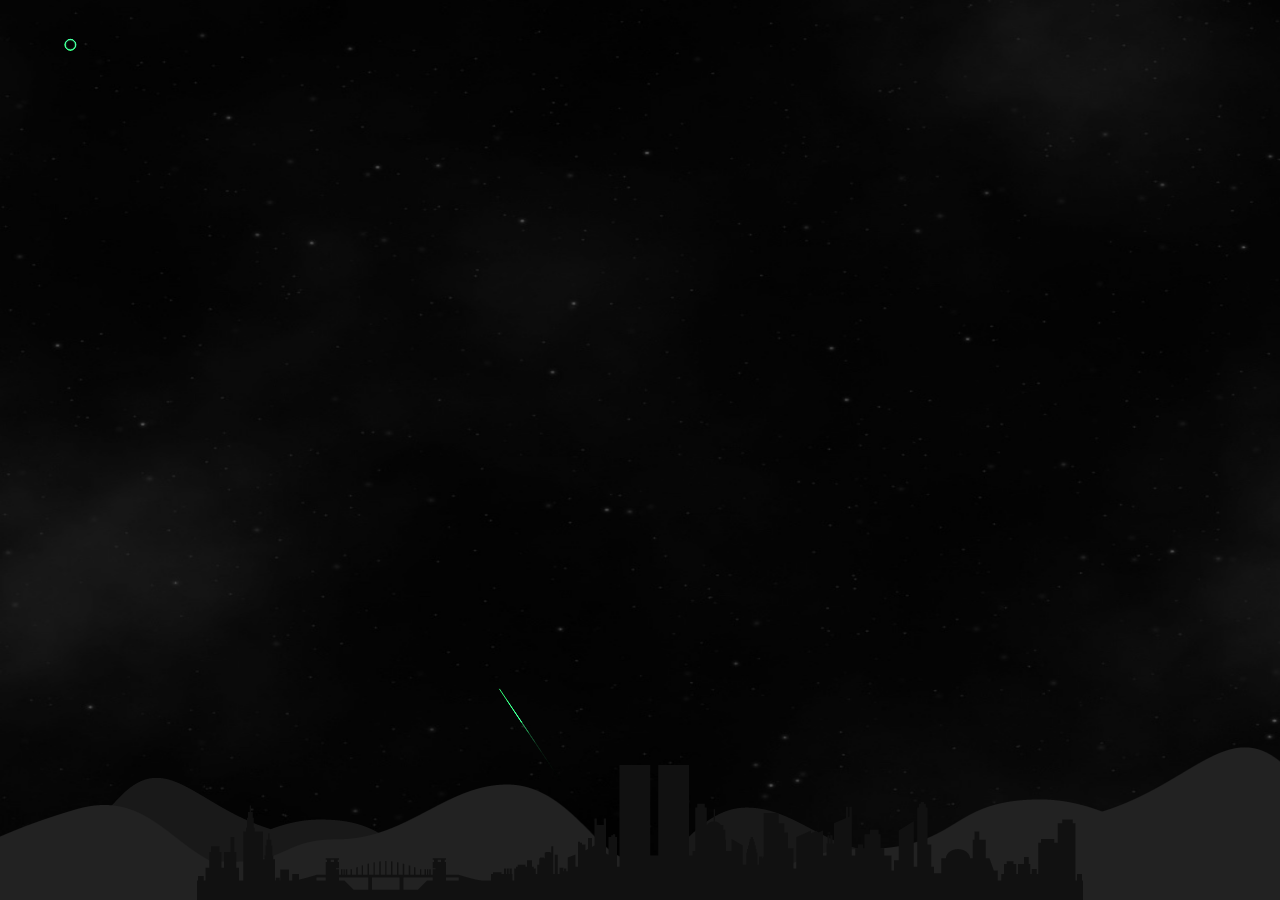
<file: index.html>
<!DOCTYPE html>
<html dir="ltr" lang="zh-CN">
<head>
<meta charset="UTF-8" />
<meta name="viewport" content="width=device-width, user-scalable=no, initial-scale=1.0, maximum-scale=1.0, minimum-scale=1.0">
<title>2017放烟花</title> 
<style>
/* 基础设置黑色背景鼠标十字 */
body {
	background: url(bg.jpg) no-repeat;
	background-size: 100% 100%;
	margin: 0;
}

canvas {
	cursor: crosshair;
	display: block;
}
div{
	position: absolute;
	bottom: 0;
	left: 0;
	width: 100%;
}
.building{
	height: 135px;
	background: url(skyline.png) no-repeat;
	background-size: auto 100%;
	background-position: center center;
	z-index: 3;
}
.moutain{
	height: 250px;
	background: url(mountains2.png) no-repeat;
	background-size: auto 100%;
	background-position: center center;
	z-index: 2;
}
.moutain2{
	height: 200px;
	background: url(mountains1.png) no-repeat;
	background-size: auto 100%;
	background-position: center center;
	z-index: 1;
}
</style>
</head>
<body>
<div style="text-align:center;clear:both">
</div>
<canvas id="canvas">Canvas is not supported in your browser.</canvas>
<div class="building"></div>
<div class="moutain"></div>
<div class="moutain2"></div>
<script type="text/javascript" src="word.js"></script>
<script>
//当用canvas做动画时最好用requestAnimationFrame代替setTimeout或Interval不支持的浏览器用setTimeout
window.requestAnimFrame = ( function() {
	return window.requestAnimationFrame ||
				window.webkitRequestAnimationFrame ||
				window.mozRequestAnimationFrame ||
				function( callback ) {
					window.setTimeout( callback, 1000 / 60 );
				};
})();

//进行画布的基础参数设置
var canvas = document.getElementById( 'canvas' ),
		ctx = canvas.getContext( '2d' ),
		//全屏画布
		cw = window.innerWidth,
		ch = window.innerHeight,
		//烟花射线集合容器
		fireworks = [],
		// 烟花散开粒子集合容器
		particles = [],
		// 开始的色相
		hue = 120,
		//没5帧发射的烟花到顶部并散开
		limiterTotal = 5,
		limiterTick = 0,
		// 没80帧触发一次烟花效果
		timerTotal = 80,
		timerTick = 0,
		mousedown = false,
		// 鼠标x坐标,
		mx,
		// 鼠标y坐标
		my,

	    tScale  = window.devicePixelRatio;	
		

// canvas.style.width=cw+"px";
// canvas.style.height=ch+"px";
// 设置canvas宽高
canvas.width = cw*tScale;
canvas.height = ch*tScale;
//创建各种工具函数

//获取最大值最少值随机数
function random( min, max ) {
	return Math.random() * ( max - min ) + min;
}

// 计算每两点之间直线距离
function calculateDistance( p1x, p1y, p2x, p2y ) {
	var xDistance = p1x - p2x,
			yDistance = p1y - p2y;
	return Math.sqrt( Math.pow( xDistance, 2 ) + Math.pow( yDistance, 2 ) );
}

// 创建烟花对象
function Firework( sx, sy, tx, ty ) {
	// 实际坐标
	this.x = sx;
	this.y = sy;
	// 起始坐标
	this.sx = sx;
	this.sy = sy;
	// 目标坐标
	this.tx = tx;
	this.ty = ty;
	// 计算起始达到结束距离
	this.distanceToTarget = calculateDistance( sx, sy, tx, ty );
	this.distanceTraveled = 0;
	// 设置坐标集合
	this.coordinates = [];
	this.coordinateCount = 3;
	// 初始化坐标集合并更新现在的坐标
	while( this.coordinateCount-- ) {
		this.coordinates.push( [ this.x, this.y ] );
	}
	//计算坐标角度
	this.angle = Math.atan2( ty - sy, tx - sx );
	this.speed = 2;
	this.acceleration = 1.05;//加速度
	this.brightness = random( 50, 70 );//明亮度
	// 园点的半径
	this.targetRadius = 1;
}

// 更新函数
Firework.prototype.update = function( index ) {
	// 移除第一个坐标集合的子集
	this.coordinates.pop();
	// 添加当前坐标位置在集合中
	this.coordinates.unshift( [ this.x, this.y ] );
	
	// 圆形变大变小
	if( this.targetRadius < 8 ) {
		this.targetRadius += 0.3;
	} else {
		this.targetRadius = 1;
	}
	
	// 速度提升函数
	this.speed *= this.acceleration;
	
	// 计算个坐标的速度
	var vx = Math.cos( this.angle ) * this.speed,
			vy = Math.sin( this.angle ) * this.speed;
	// 计算当前速度与加速度下一个点之间的距离
	this.distanceTraveled = calculateDistance( this.sx, this.sy, this.x + vx, this.y + vy );
	
	// 如果长度达到目标距离
	if( this.distanceTraveled >= this.distanceToTarget ) {
		// 创建30个粒子并散开
		createParticles( this.tx, this.ty );
		// 移除当前烟花对象
		fireworks.splice( index, 1 );
	} else {
		// 没到达的话当前坐标加上速度
		this.x += vx;
		this.y += vy;
	}
}

// 烟花画写方法
Firework.prototype.draw = function() {
	ctx.beginPath();
	// 移到上一个坐标点作起点再画出当前坐标
	ctx.moveTo( this.coordinates[ this.coordinates.length - 1][ 0 ], this.coordinates[ this.coordinates.length - 1][ 1 ] );
	ctx.lineTo( this.x, this.y );
	ctx.strokeStyle = 'hsl(' + hue + ', 100%, ' + this.brightness + '%)';
	ctx.stroke();
	
	ctx.beginPath();
	// 画出目标点的小圆圈
	ctx.arc( this.tx, this.ty, this.targetRadius*tScale, 0, Math.PI * 2 );
	ctx.stroke();
}

// 创建粒子对象
function Particle( x, y ) {
	this.x = x;
	this.y = y;
	this.coordinates = [];
	this.coordinateCount = 5;
	while( this.coordinateCount-- ) {
		this.coordinates.push( [ this.x, this.y ] );
	}
	// 设置随机角度圈方位
	this.angle = random( 0, Math.PI * 2 );
	this.speed = random( 1, 10 );
	// 摩擦力
	this.friction = 0.95;
	// 重力
	this.gravity = 1;
	// 色相方向
	this.hue = random( hue - 20, hue + 20 );
	this.brightness = random( 50, 80 );
	this.alpha = 1;
	// 设置粒子散开后多久消失
	this.decay = random( 0.015, 0.03 );
}


Particle.prototype.update = function( index ) {
	// 移除第一个坐标
	this.coordinates.pop();

	this.coordinates.unshift( [ this.x, this.y ] );
	// 减慢粒子运动
	this.speed *= this.friction;
	// 计算速度
	this.x += Math.cos( this.angle ) * this.speed;
	this.y += Math.sin( this.angle ) * this.speed + this.gravity;
	// 粒子逐渐消失
	this.alpha -= this.decay;
	
	// 当粒子消失后移除当前集合中的子集
	if( this.alpha <= this.decay ) {
		particles.splice( index, 1 );
	}
}


Particle.prototype.draw = function() {
	ctx. beginPath();
	// 移到上一个坐标点作起点再画出当前坐标
	ctx.moveTo( this.coordinates[ this.coordinates.length - 1 ][ 0 ], this.coordinates[ this.coordinates.length - 1 ][ 1 ] );
	ctx.lineTo( this.x, this.y );
	ctx.strokeStyle = 'hsla(' + this.hue + ', 100%, ' + this.brightness + '%, ' + this.alpha + ')';
	ctx.stroke();
}

// 创建粒子
function createParticles( x, y ) {
	//增加粒子数量会新出大爆炸效果根据canvas性能
	var particleCount = 30;
	while( particleCount-- ) {
		particles.push( new Particle( x, y ) );
	}
}

// 开场循环
function loop() {

	firstStep=requestAnimFrame( loop );
	
	// 色相增加
	hue += 0.5;
	//普遍用clearRect清除画布
	//做运动轨迹用destination-out能把之前的特别地方盖住根据适合
	ctx.globalCompositeOperation = 'destination-out';
	// decrease the alpha property to create more prominent trails
	ctx.fillStyle = 'rgba(0, 0, 0, 0.5)';
	ctx.fillRect( 0, 0, cw, ch );
	// lighter进行也是混合，搭配出来烟花特效
	ctx.globalCompositeOperation = 'lighter';
	
	// 不停画出烟花
	var i = fireworks.length;
	while( i-- ) {
		fireworks[ i ].draw();
		fireworks[ i ].update( i );
	}
	
	// 当粒子生成时画出
	var i = particles.length;
	while( i-- ) {
		particles[ i ].draw();
		particles[ i ].update( i );
	}
	
	// 80帧后烟花结束后
	if( timerTick >= timerTotal ) {
		if( !mousedown ) {
			// 随机生成烟花
			fireworks.push( new Firework( cw / 2, ch, random( 0, cw ), random( 0, ch / 2 ) ) );
			timerTick = 0;
			timerTotal-=3;
			if(timerTotal<-1000){
				timerTotal=0;
					 window.cancelAnimationFrame(firstStep);
					 timerTotal=80;
					 console.log(timerTick,timerTotal);
					 var rqaf=window.requestAnimationFrame( once );	
			}
		}
	} else {
		timerTick+=2;
	}
	// 当鼠标点击时生成烟花
	if( limiterTick >= limiterTotal ) {
		if( mousedown ) {
			fireworks.push( new Firework( cw / 2, ch, mx, my ) );
			limiterTick = 0;
		}
	} else {
		limiterTick++;
	}
}

// 鼠标事件
canvas.addEventListener( 'mousemove', function( e ) {
	mx = e.pageX - canvas.offsetLeft;
	my = e.pageY - canvas.offsetTop;
});

canvas.addEventListener( 'mousedown', function( e ) {
	e.preventDefault();
	mousedown = true;
});

canvas.addEventListener( 'mouseup', function( e ) {
	e.preventDefault();
	mousedown = false;
});




/*********************************

//
//                       _oo0oo_
//                      o8888888o
//                      88" . "88
//                      (| -_- |)
//                      0\  =  /0
//                    ___/`---'\___
//                  .' \\|     |// '.
//                 / \\|||  :  |||// \
//                / _||||| -:- |||||- \
//               |   | \\\  -  /// |   |
//               | \_|  ''\---/''  |_/ |
//               \  .-\__  '-'  ___/-. /
//             ___'. .'  /--.--\  `. .'___
//          ."" '<  `.___\_<|>_/___.' >' "".
//         | | :  `- \`.;`\ _ /`;.`/ - ` : | |
//         \  \ `_.   \_ __\ /__ _/   .-` /  /
//     =====`-.____`.___ \_____/___.-`___.-'=====
//                       `=---='
//
//
//     ~~~~~~~~~~~~~~~~~~~~~~~~~~~~~~~~~~~~~~~~~~~
//
//               佛祖保佑         永无BUG
//
//
//



*********************************/
var arr=[];
var _radius=(canvas.width/200)-1;
function renderDigit(x,y,num){
        for(var i=0;i<digit[num].length;i++){
            for(var j=0;j<digit[num][i].length;j++){
                if(digit[num][i][j]==1){
                    var obj={};
                    obj.x=x+j*(_radius+1)*2+(_radius+1);
                    obj.y=y+i*(_radius+1)*2+(_radius+1);
                    arr.push(obj);
                }
            }
        }
}  


// once the window loads, we are ready for some fireworks!



var index=0;
var radius=3/tScale;
var key=0.3;
var margin_left=4*(_radius+1)/tScale;//左边距  
var margin_top=4*(_radius+1);
// renderDigit(margin_left,100,0);
// renderDigit(margin_left+37*(_radius+1),100,1);
// renderDigit(margin_left+37*(_radius+1)*2,100+(_radius+1)*2,2);
renderDigit(margin_left,margin_top,8);
renderDigit(margin_left+50*(_radius+1),margin_top,8);
renderDigit(margin_left+25*(_radius+1),margin_top+50*(_radius+1),9);
// renderDigit(margin_left+37*(_radius+1)*2,margin_top+(_radius+1)*8,5,ctx);
// renderDigit(margin_left+155*(_radius+1),margin_top,7,ctx);
fireworks.push( new Firework( cw / 2, ch, arr[0].x, arr[0].y ) );
function once(){
	//颜色渐变
	rqaf=window.requestAnimationFrame( once );	
	hue += 0.5;
	if(index==arr.length-1){
		timerTick=0;
		setTimeout(function(){
			window.cancelAnimationFrame(rqaf);
			wordDraw();
			function wordDraw(){
				requestAnimFrame(wordDraw);
				timerTick++;
		
				if(timerTick%500==0){
					hue += 0.5;
					if(_radius>=8||_radius<=3){
						key*=-1;
					}
					_radius+=key;
					var brightness=random( 60, 80 ),alpha=random();
					alpha=alpha>0.6?alpha:0.6;
					ctx.globalCompositeOperation = 'destination-out';
					ctx.fillStyle = 'rgba(0, 0, 0, 0.5)';
					ctx.fillRect( 0, 0, cw, ch );				
					ctx.globalCompositeOperation = 'lighter';
					// ctx.strokeStyle = 'hsl(' + hue + ', 100%, ' + brightness + '%)';
					ctx.strokeStyle = 'hsla(' + hue + ', 100%, ' + brightness + '%, ' + alpha + ')';
						for(var i=0;i<=index;i++){
							ctx.beginPath();
							ctx.arc(arr[i].x,arr[i].y, _radius, 0, Math.PI * 2 )
							ctx.closePath();
							ctx.stroke();
						}
			   }
			}
		},2000);
	}
	ctx.globalCompositeOperation = 'destination-out';
	ctx.fillStyle = 'rgba(0, 0, 0, 0.5)';
	ctx.fillRect( 0, 0, cw, ch );	
	ctx.globalCompositeOperation = 'lighter';
	//遍历烟花集合里的所有子集

	for(var i=0;i<=index;i++){
		ctx.beginPath();
		ctx.arc(arr[i].x,arr[i].y, 6, 0, Math.PI * 2 )
		ctx.closePath();
		ctx.stroke();
	}
	var i = fireworks.length;
	while( i-- ) {
		fireworks[ i ].draw();
		fireworks[ i ].update( i );
	}	
	var i = particles.length;
	while( i-- ) {
		particles[ i ].draw();
		particles[ i ].update( i );
	}
	if(timerTick>=timerTotal){
		index++;
		fireworks.push( new Firework( cw / 2, ch, arr[index].x, arr[index].y ) );
		timerTick=0;
		timerTotal-=3;
		if(timerTotal<3){
			timerTotal=3;
		}
	}
	else{
		timerTick+=2;
	}
}

 window.onload = function(){
 	var firstStep=requestAnimFrame( loop );
 }
</script>
</body>
</html>
</file>
